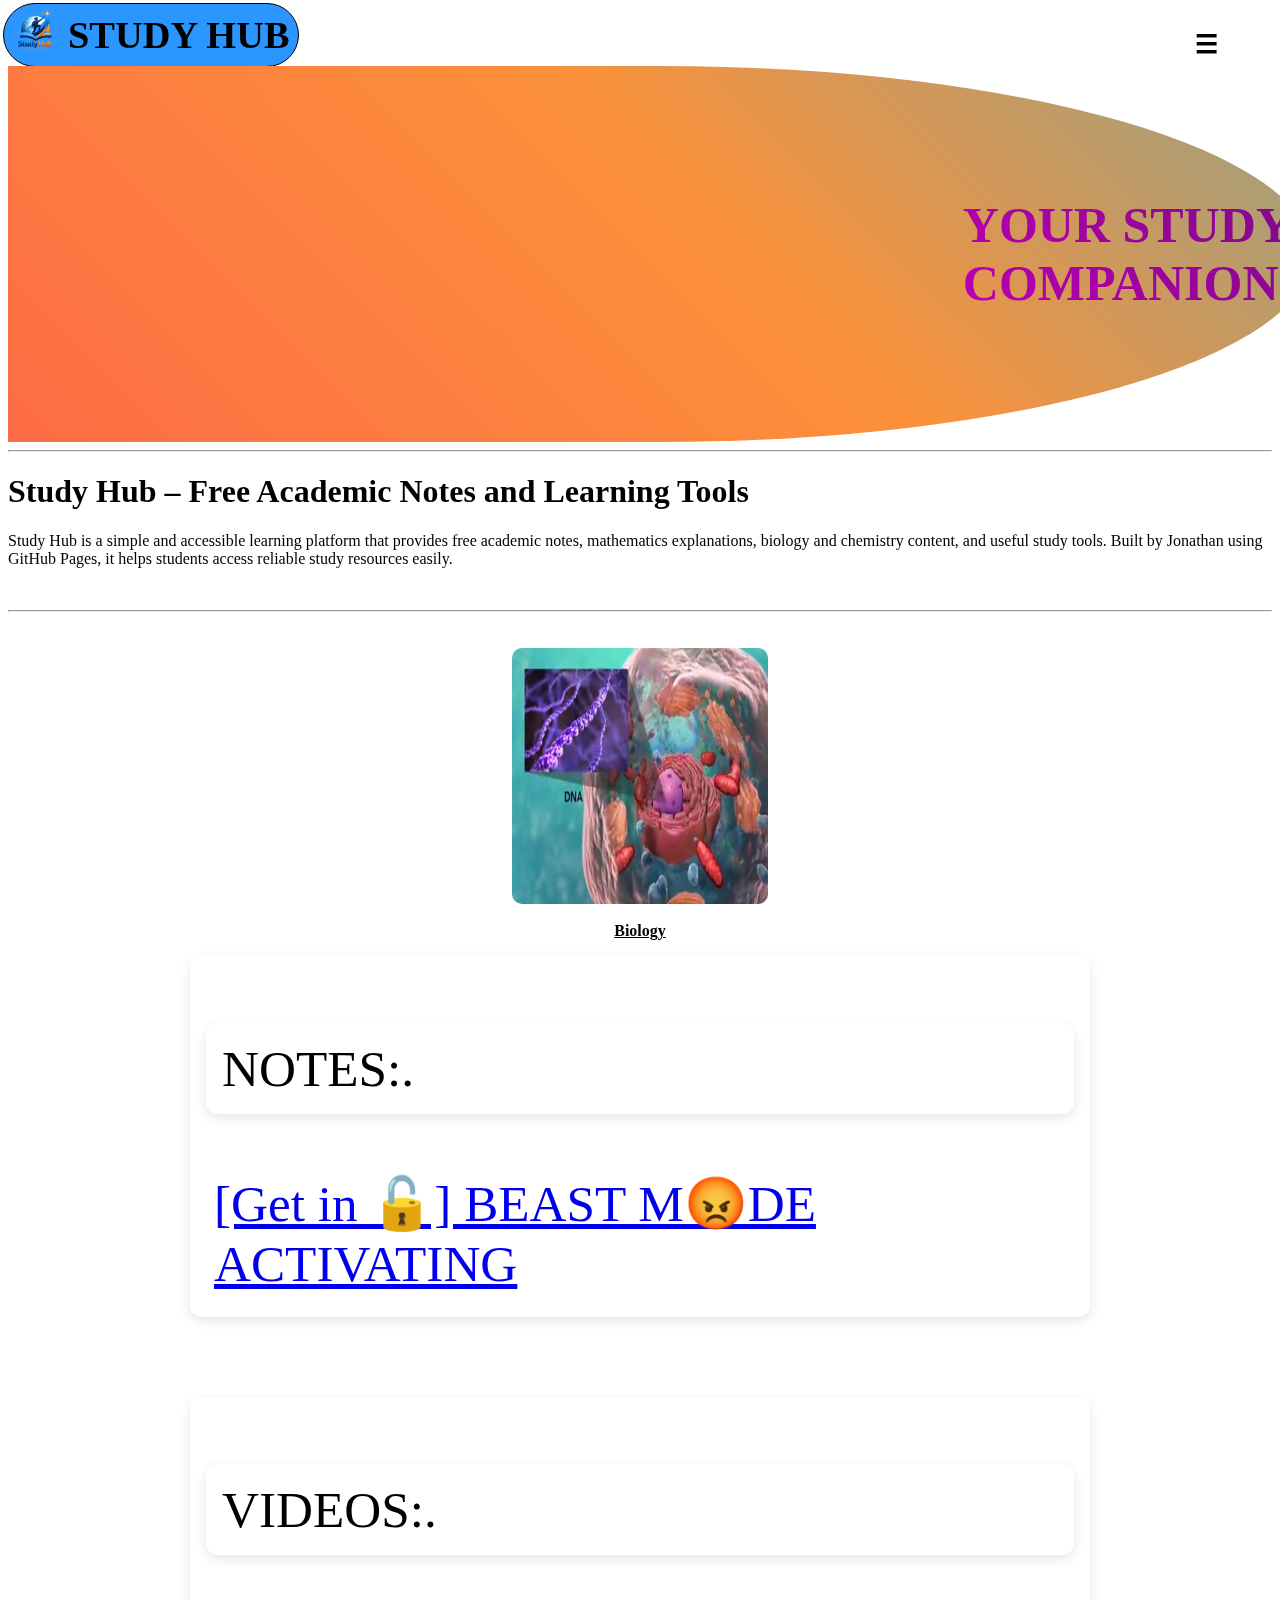
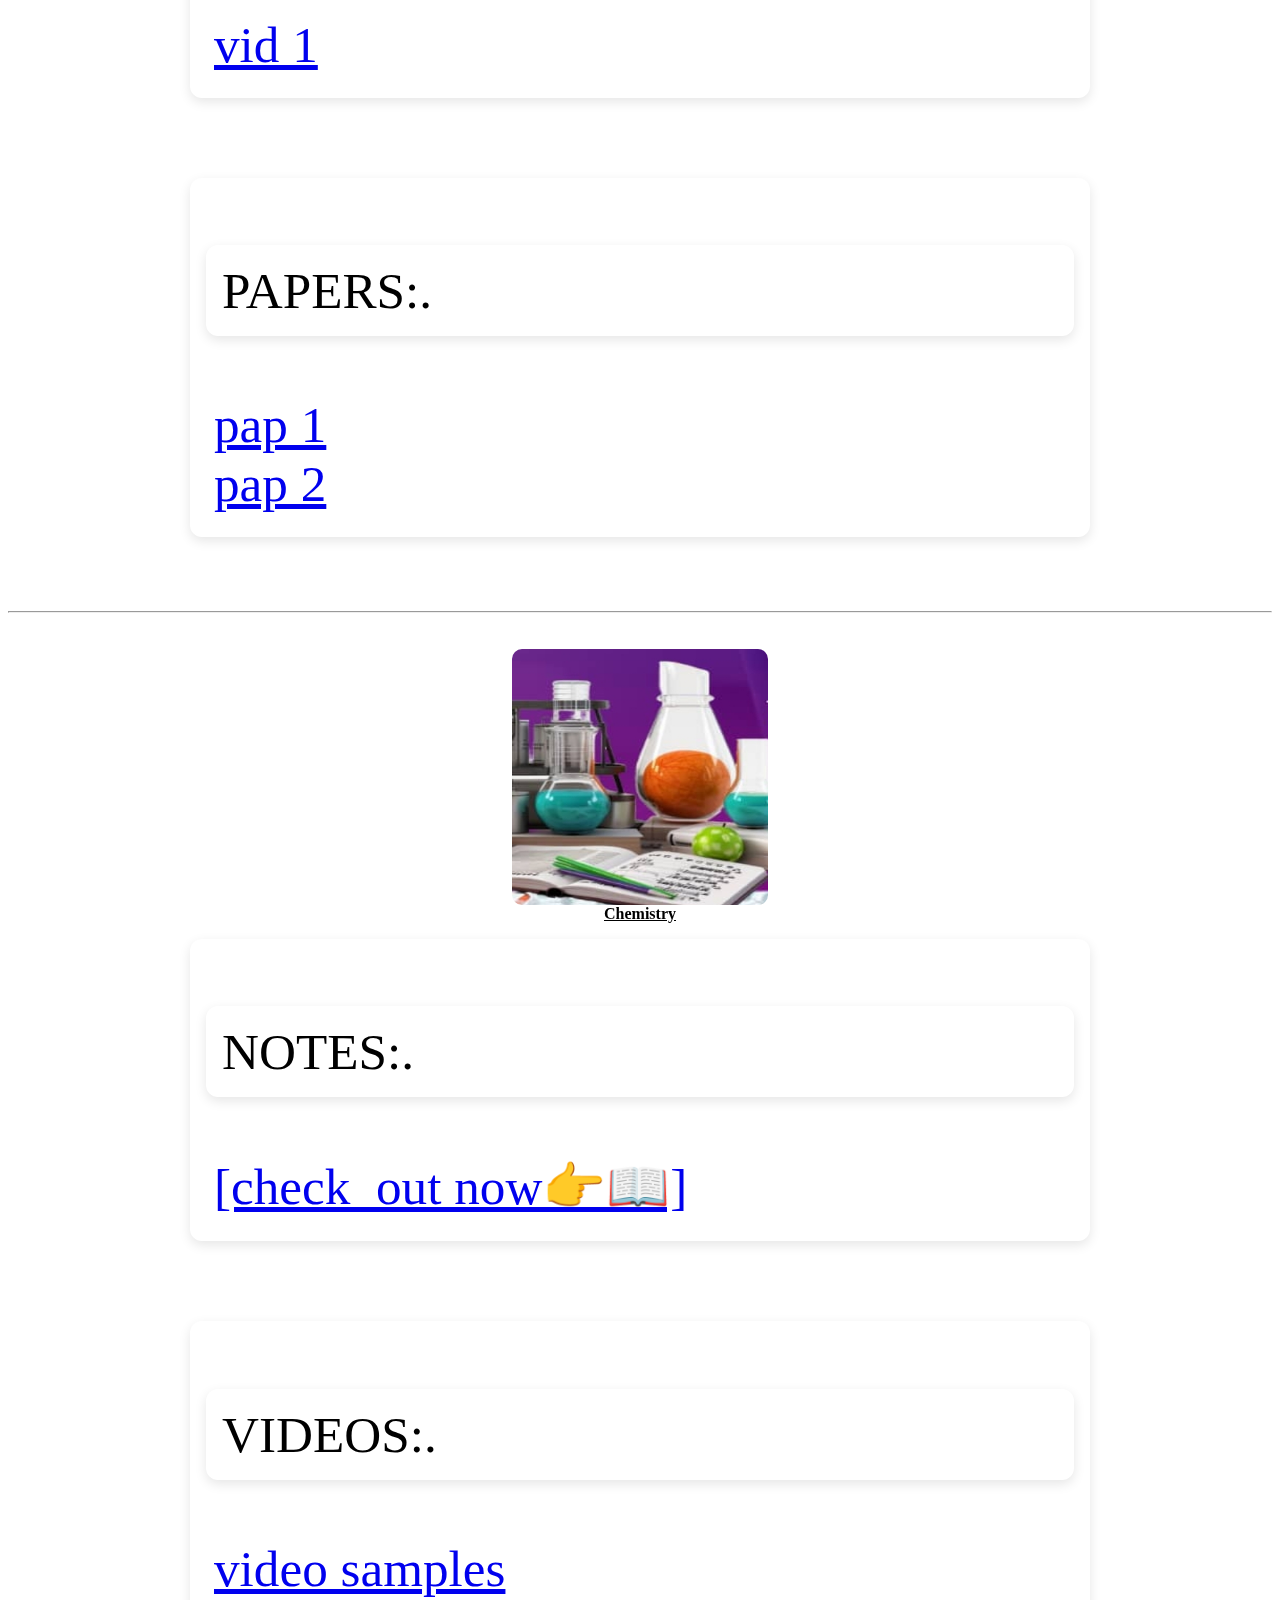
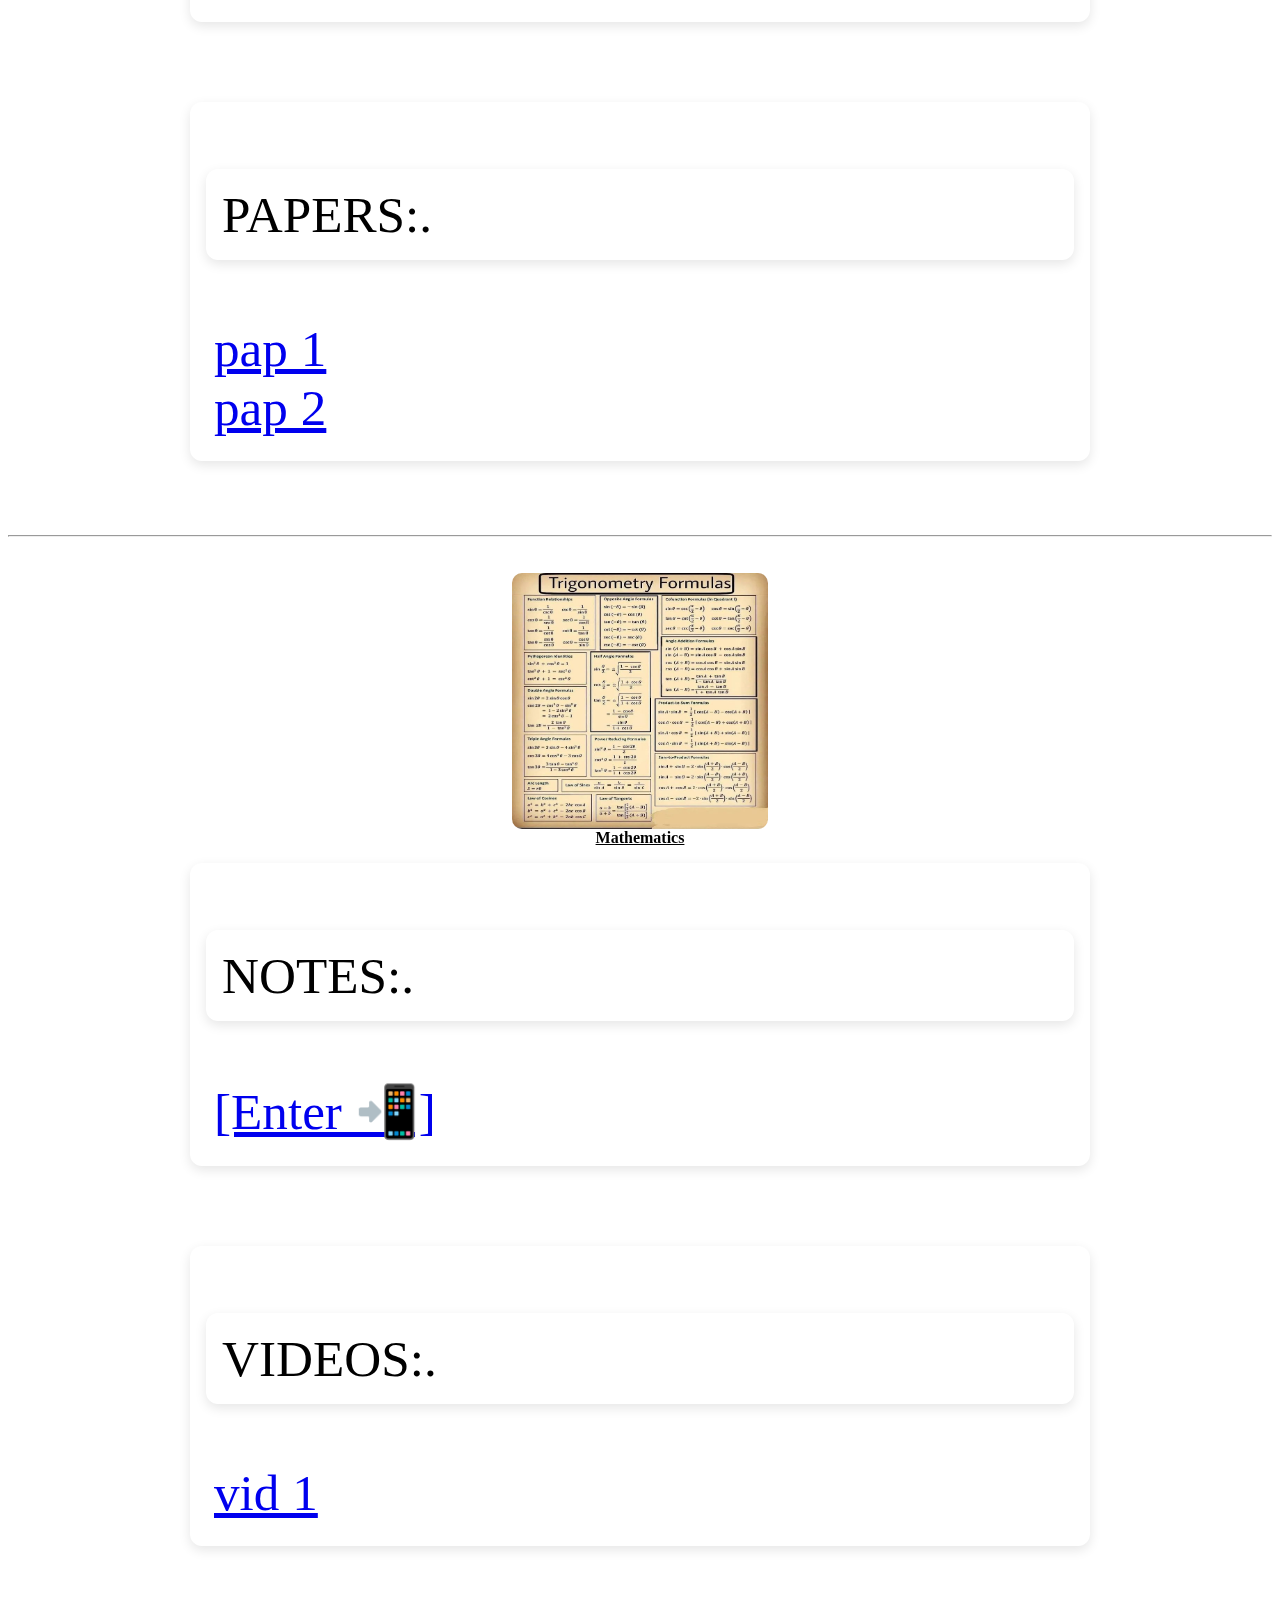
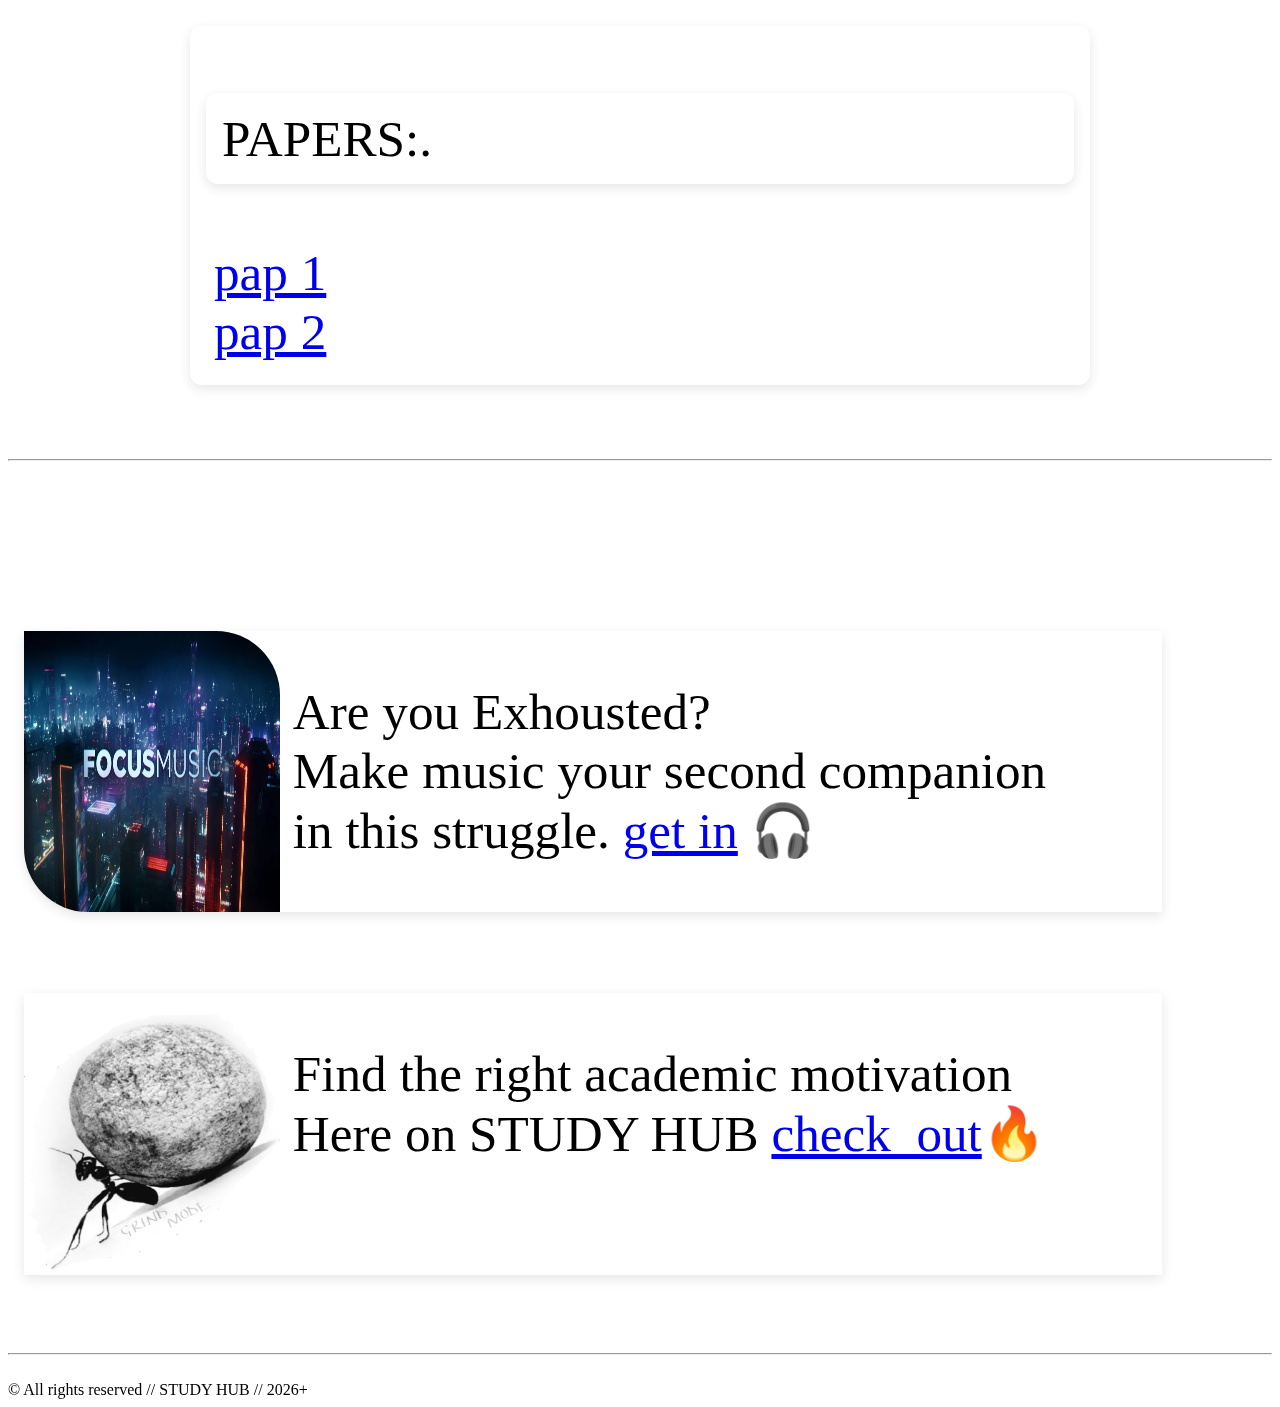
<file: index.html>
<!DOCTYPE html>
<html lang="en">
<head>
    <link rel="icon" href="images/logo.png">
    <link rel="stylesheet" href="styles/css.css">
    <script src="scripts/home.js"></script>
    <meta charset="UTF-8">
    <!--.......................
     increase google relevance
    ........................ -->
    <meta charset="UTF-8">
    <meta name="viewport" content="width=device-width, initial-scale=1.0">
    
    <!-- SEO Title -->
    <title>Study Hub – Free Study Notes & Tools | Jonathan GitHub Pages</title>
    
    <!-- Meta Description -->
    <meta name="description"
        content="Study Hub provides free study notes, academic resources, mathematics, biology, and chemistry tools. Hosted by Jonathan on GitHub Pages for easy access.">
    
    <!-- Canonical URL -->
    <link rel="canonical" href="https://trustjonathan.github.io/app/">
    
    <!-- Open Graph for social sharing -->
    <meta property="og:title" content="Study Hub – Free Study Notes & Tools">
    <meta property="og:description" content="Access free study notes and academic resources from Study Hub by Jonathan.">
    <meta property="og:url" content="https://trustjonathan.github.io/app/">
    <meta property="og:type" content="website">
    
    <!-- Schema Markup -->
    <script type="application/ld+json">
      {
        "@context": "https://schema.org",
        "@type": "EducationalOrganization",
        "name": "Study Hub",
        "url": "https://trustjonathan.github.io/app/",
        "description": "Study Hub provides free study notes, academic resources, and subject tools for learners.",
        "founder": "Jonathan"
      }
      </script>
    
    <!-- Your CSS file -->
    <link rel="stylesheet" href="yourtube.css">
</head>

<body>
    <div id="intro"></div>
  <div id="container">
      <div id="navbar">
          <div class="logo">
             <img src="images/logo.png"> 
             <h7>STUDY HUB</h7>
             <div class="dropdown-content">
                <p>
                    Welcome to your Study Hub!
                </p>
             </div>
          </div>
          <div class="home">
            <p>&#9776;</p>
          </div>
          <div class="display" style="display: none;">
            <!--<a href="##">HOME</a>
            <a href="##">ABOUT</a>-->
            <h1>FROM AUTHOR!</h1>
            <p>WELCOME TO YOUR STUDY HUB!<br>THIS IS YOUR ONE-STOP SOLUTION FOR ALL STUDY MATERIALS.<br>Your HUB is still under
            construction.<br>Am working day & night to see that life is made easy here<br>any technical help is welcome at <a href="trusteth7@gmail.com">gmail</a></p>
          </div>
      </div><br>
      <div class="box1">
          <h3>YOUR STUDY <br>COMPANION</h3>
          <!--<div class="hex">
            <img src="images/study_pic.png" alt="logo">
          </div> -->    
      </div>
      <hr>
      <!--............................
       essential for google relevance
      .............................-->
    <div class="seo-content">
        <h1>Study Hub – Free Academic Notes and Learning Tools</h1>
        <p>
            Study Hub is a simple and accessible learning platform that provides free academic notes,
            mathematics explanations, biology and chemistry content, and useful study tools.
            Built by Jonathan using GitHub Pages, it helps students access reliable study resources easily.
        </p>
    </div>
      
      <br><hr><br>
      <!--.box2 contains all subjects-->
      <div class="box2">
          <img class="subject_pics" src="images/bio.jpg" alt="bio"><br>
          
          <p class="subject"><u>Biology</u></p>
          <div class="bio_cont">
            <div class="notes">
                <p class="notes">NOTES:.</p>
                <div class="bioNotes">
                    <a href="notes.html">[Get in 🔓] BEAST M😡DE ACTIVATING</a><br>
                    <!--<a href="##">bio 2</a>-->
                </div>
            </div>
            
            <div class="videos">
                    <p class="videos">VIDEOS:.</p>
                    <div class="bioVideos">
                        <a href="yourtube_.html">vid 1</a><br>
                        <!--<a href="##">vid 2</a>-->
                    </div>
            </div>

            
            <div class="papers">
                    <p class="papers">PAPERS:.</p>
                    <div class="bioPapers">
                        <a href="##">pap 1</a><br>
                        <a href="##">pap 2</a>
                    </div>
            </div>
          </div>
      </div>
      
      <br><hr><br>
      
      <div class="box2">
          <img class="subject_pics" src="images/chem.jpg" alt="chem">
          
          <p class="subject"><u>Chemistry</u></p>

          <div class="bio_cont">
            <div class="notes">
                <p class="notes">NOTES:.</p>
                <div class="bioNotes">
                    <a href="notes.html">[check_out now👉📖]</a><br>
                </div>
            </div>
            
            <div class="videos">
                    <p class="videos">VIDEOS:.</p>
                    <div class="bioVideos">
                        <a href="yourtube_.html">video samples</a><br>
                        <!--<a href="##">vid 2</a>-->
                    </div>
            </div>

            
            <div class="papers">
                    <p class="papers">PAPERS:.</p>
                    <div class="bioPapers">
                        <a href="##">pap 1</a><br>
                        <a href="##">pap 2</a>
                    </div>
            </div>
          </div>
      </div>
      
      <br><hr><br>
      
      <div class="box2">
          <img class="subject_pics" src="images/math.jpg" alt="bio">
          
          <p class="subject"><u>Mathematics</u></p>
          <div class="bio_cont">
            <div class="notes">
                <p class="notes">NOTES:.</p>
                <div class="bioNotes">
                    <a href="index.html">[Enter 📲]</a><br>
                </div>
            </div>
            
            <div class="videos">
                    <p class="videos">VIDEOS:.</p>
                    <div class="bioVideos">
                        <a href="yourtube_.html">vid 1</a><br>
                        <!--<a href="##">vid 2</a>-->
                    </div>
            </div>

            
            <div class="papers">
                    <p class="papers">PAPERS:.</p>
                    <div class="bioPapers">
                        <a href="##">pap 1</a><br>
                        <a href="##">pap 2</a>
                    </div>
            </div>
          </div>
      </div>
      
      <br><hr><br>
      
  <div id="inline">
    <div id="music">
          <img src="images/music.png" alt="music">
          <div>
            <p>
                Are you Exhousted?<br>
                Make music your second companion <br>in this struggle. 
                <a href="yourtube_.html">get in</a> 🎧
            </p>
          </div>
      </div>
      
      <div id="grind">
          <img src="images/grit.jpg" alt="grind">
          <p>
            Find the right academic motivation<br>
            Here on STUDY HUB
            <a href="https://youtube.com/playlist?list=PLr5CENbugJAioiB9v2DdPjrfcd9ikJ6OS&si=nvX-YbqiwaBTrr0h">check_out</a>🔥
          </p>
      </div>
  </div>
      
      <br><br>
  </div>
  
  <br><hr><br>
  
  <footer>
      &copy; All rights reserved // STUDY HUB // 2026+
  </footer>

</body>
</html>
</file>
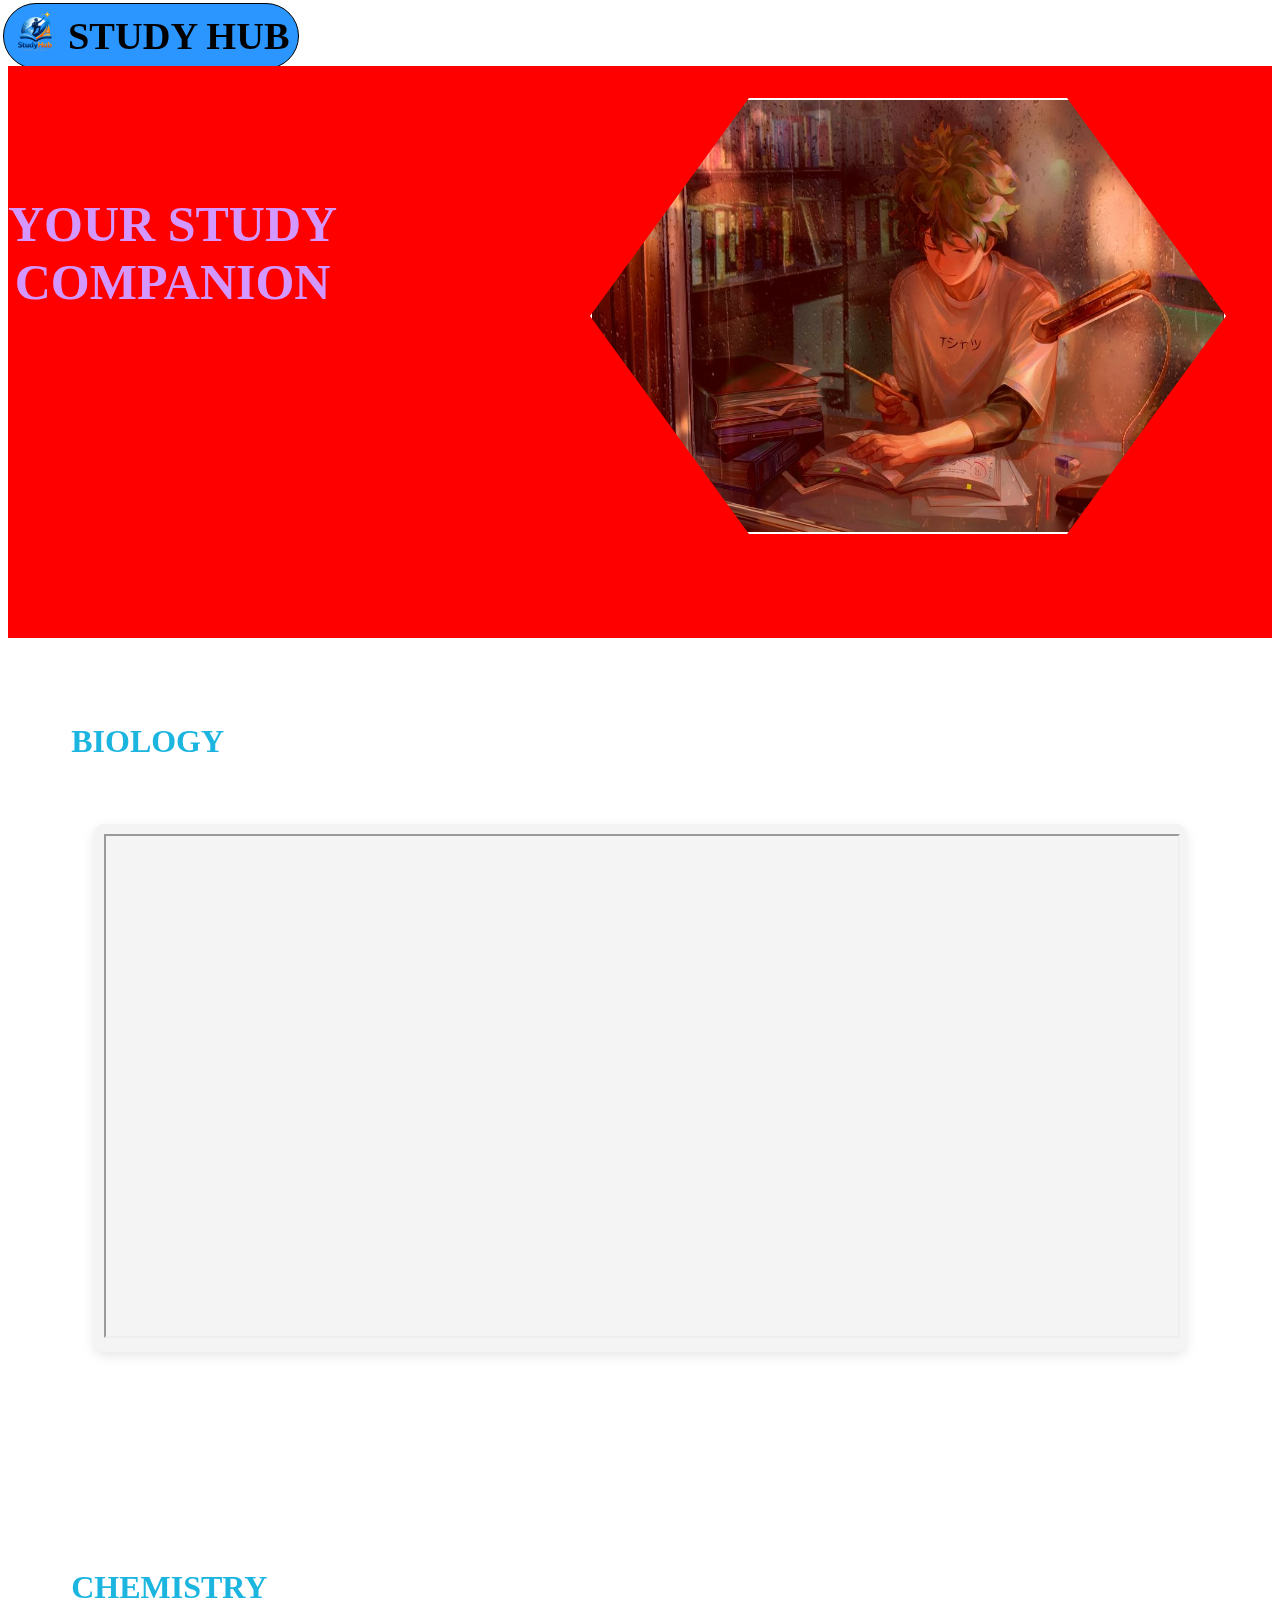
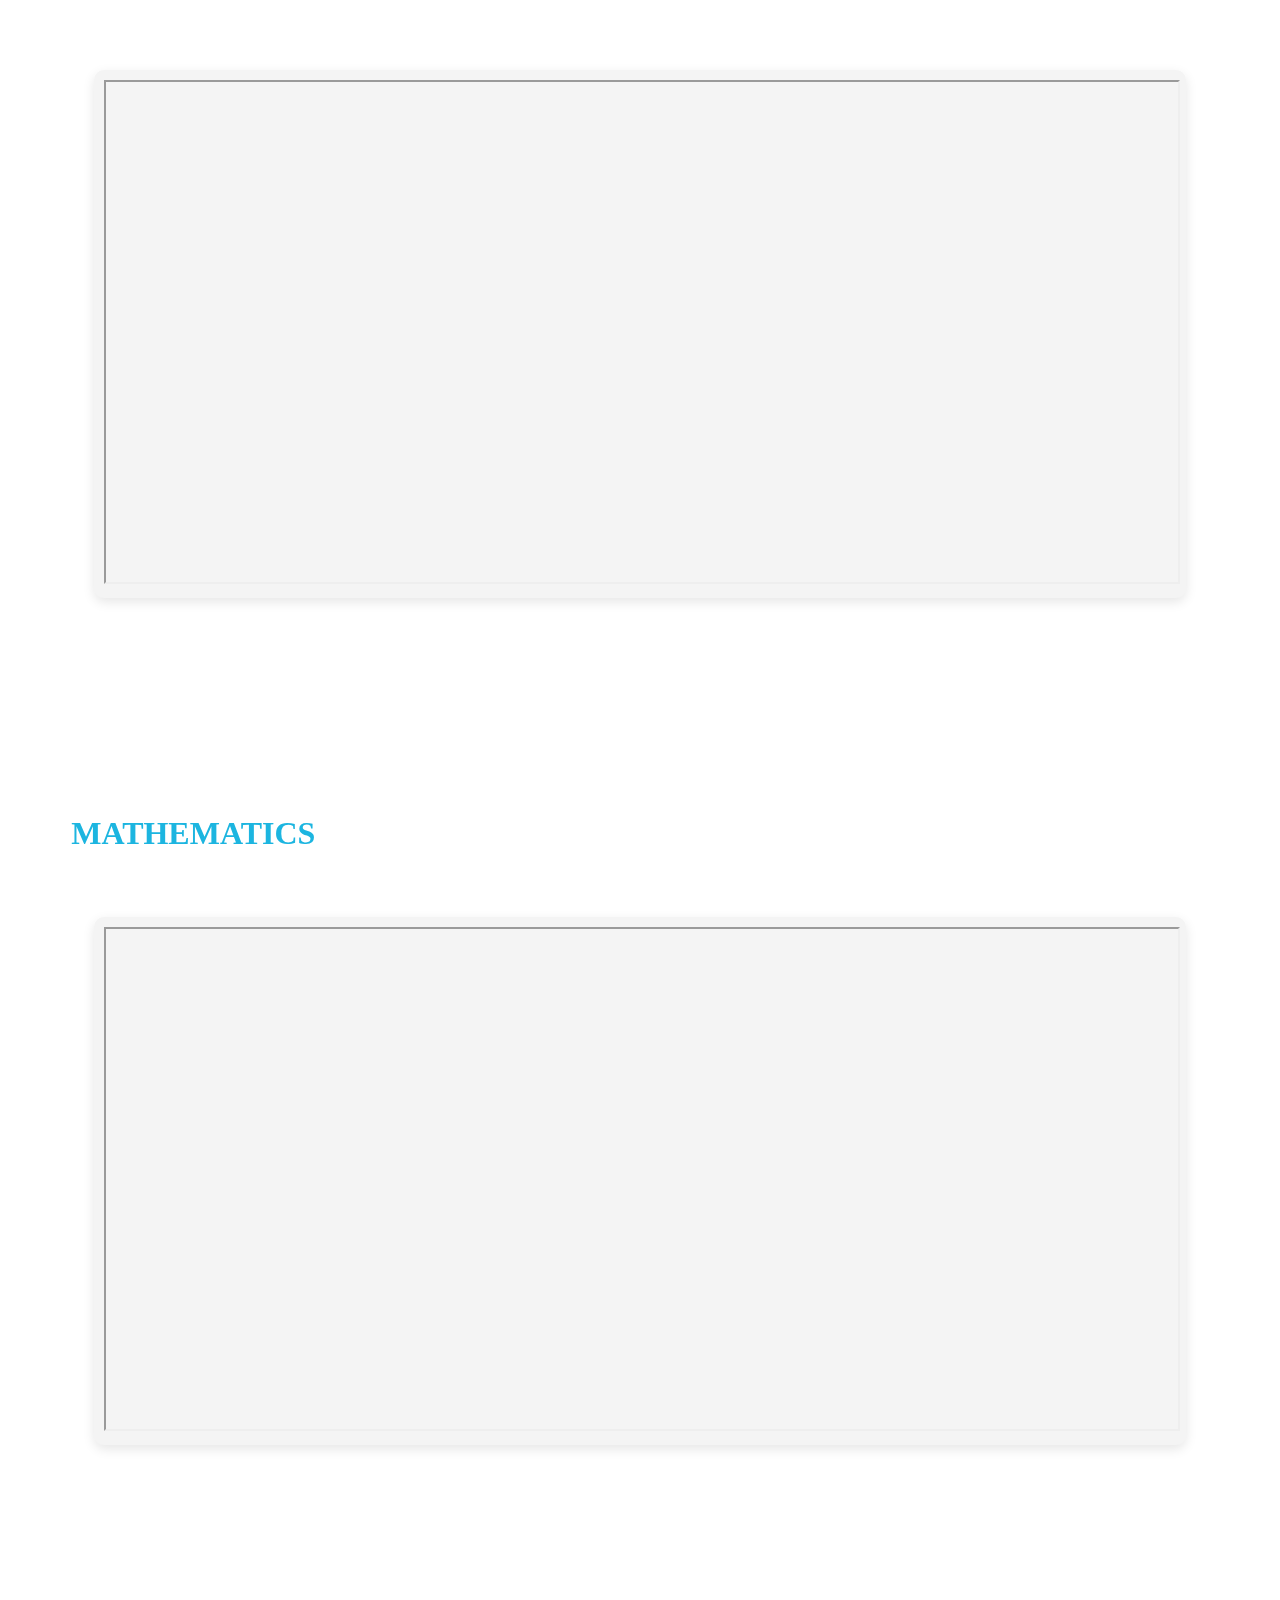
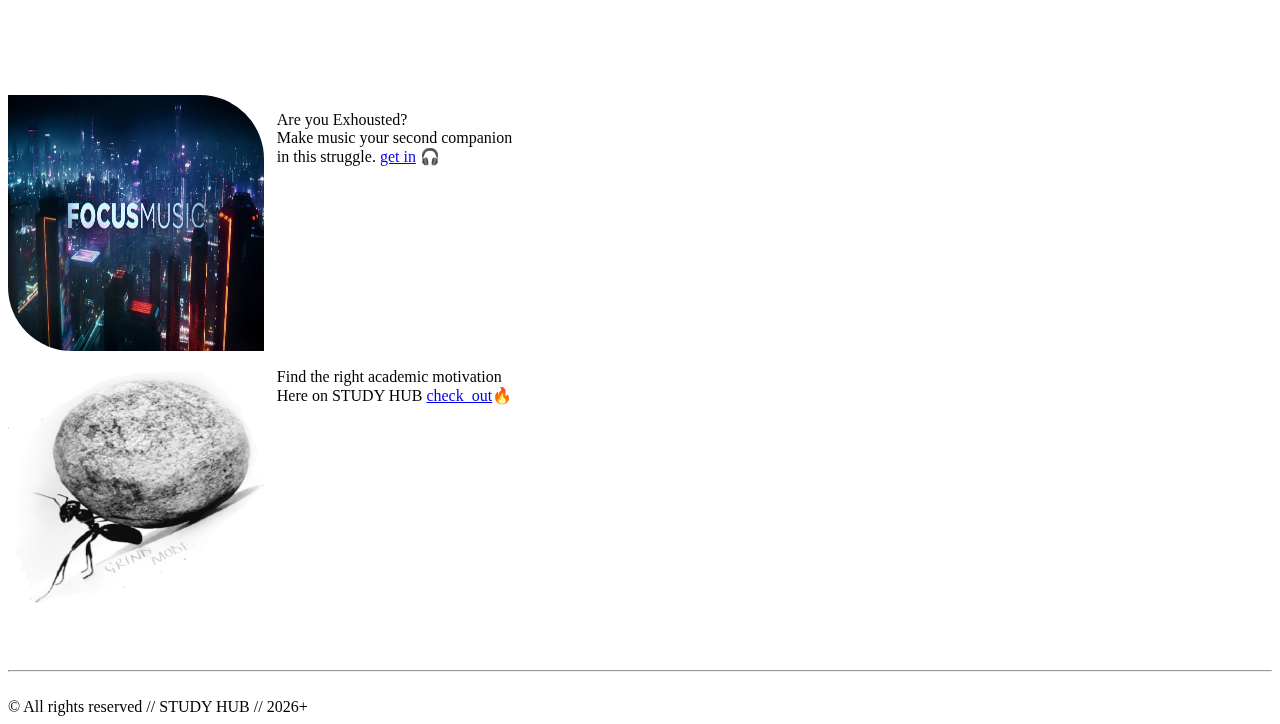
<file: yourtube_.html>
<!DOCTYPE html>
<html lang="en">
<head>
  <link rel="stylesheet" href="yourtube.css">
    <link rel="icon" href="logo.png">
    <link rel="stylesheet" href="css.css">
    <meta charset="UTF-8">
    <title>STUDY HUB</title>
</head>
<body>
    <div id="intro"></div>
  <div id="container">
      <div id="navbar">
          <div class="logo">
             <img src="logo.png"> 
             <h7>STUDY HUB</h7>
             <div class="dropdown-content">
                <p>
                    Welcome to your Study Hub!
                </p>
             </div>
          </div>
      </div><br>
      <div class="box1">
          <h3>YOUR STUDY <br>COMPANION</h3>
          <div class="hex">
            <img src="study_pic.png" alt="logo">
          </div> 
      </div>  

      <div class="main-box">
        <div class="biology">
          <div class="h1"><h1>BIOLOGY</h1></div>
          <div class="iframe"><iframe src="https://www.youtube.com/embed/videoseries?list=PLszahHibLDAL9Yb07tAFeoGIVFmd4NxC5" allowfullscreen height="500px" width="100%"></iframe></div>
          <!--<div class="iframe">#</div>
          <div class="iframe">#</div>-->
        </div>
        <div class="chemistry">
          <div class="h1"><h1>CHEMISTRY</h1></div>
          <div class="iframe">
            <iframe src="https://www.youtube.com/embed/videoseries?list=PLszahHibLDAL9Yb07tAFeoGIVFmd4NxC5" allowfullscreen
              height="500px" width="100%"></iframe>
          </div>

        </div>
        <div class="mathematics">
          <div class="h1"><h1>MATHEMATICS</h1></div>
          <div class="iframe">
            <iframe src="https://www.youtube.com/embed/videoseries?list=PLszahHibLDAL9Yb07tAFeoGIVFmd4NxC5" allowfullscreen
              height="500px" width="100%"></iframe>
          </div>
        </div>
      </div>
  </div>

  <div id="inline">
    <div id="music">
          <img src="music.png" alt="music">
          <div>
            <p>
                Are you Exhousted?<br>
                Make music your second companion <br>in this struggle. 
                <a href="https://youtube.com/playlist?list=PLszahHibLDAK-Wn4MnBwd4VehZhoMvcWX&si=1lC9WHUqfkoEfo2z">get in</a> 🎧
            </p>
          </div>
      </div>
      
      <div id="grind">
          <img src="grit.jpg" alt="grind">
          <p>
            Find the right academic motivation<br>
            Here on STUDY HUB
            <a href="https://youtube.com/playlist?list=PLr5CENbugJAioiB9v2DdPjrfcd9ikJ6OS&si=nvX-YbqiwaBTrr0h">check_out</a>🔥
          </p>
      </div>
  </div>
      
      <br><br>
  </div>
  
  <br><hr><br>
  
  <footer>
      &copy; All rights reserved // STUDY HUB // 2026+
  </footer>
</body>
</html>
</file>
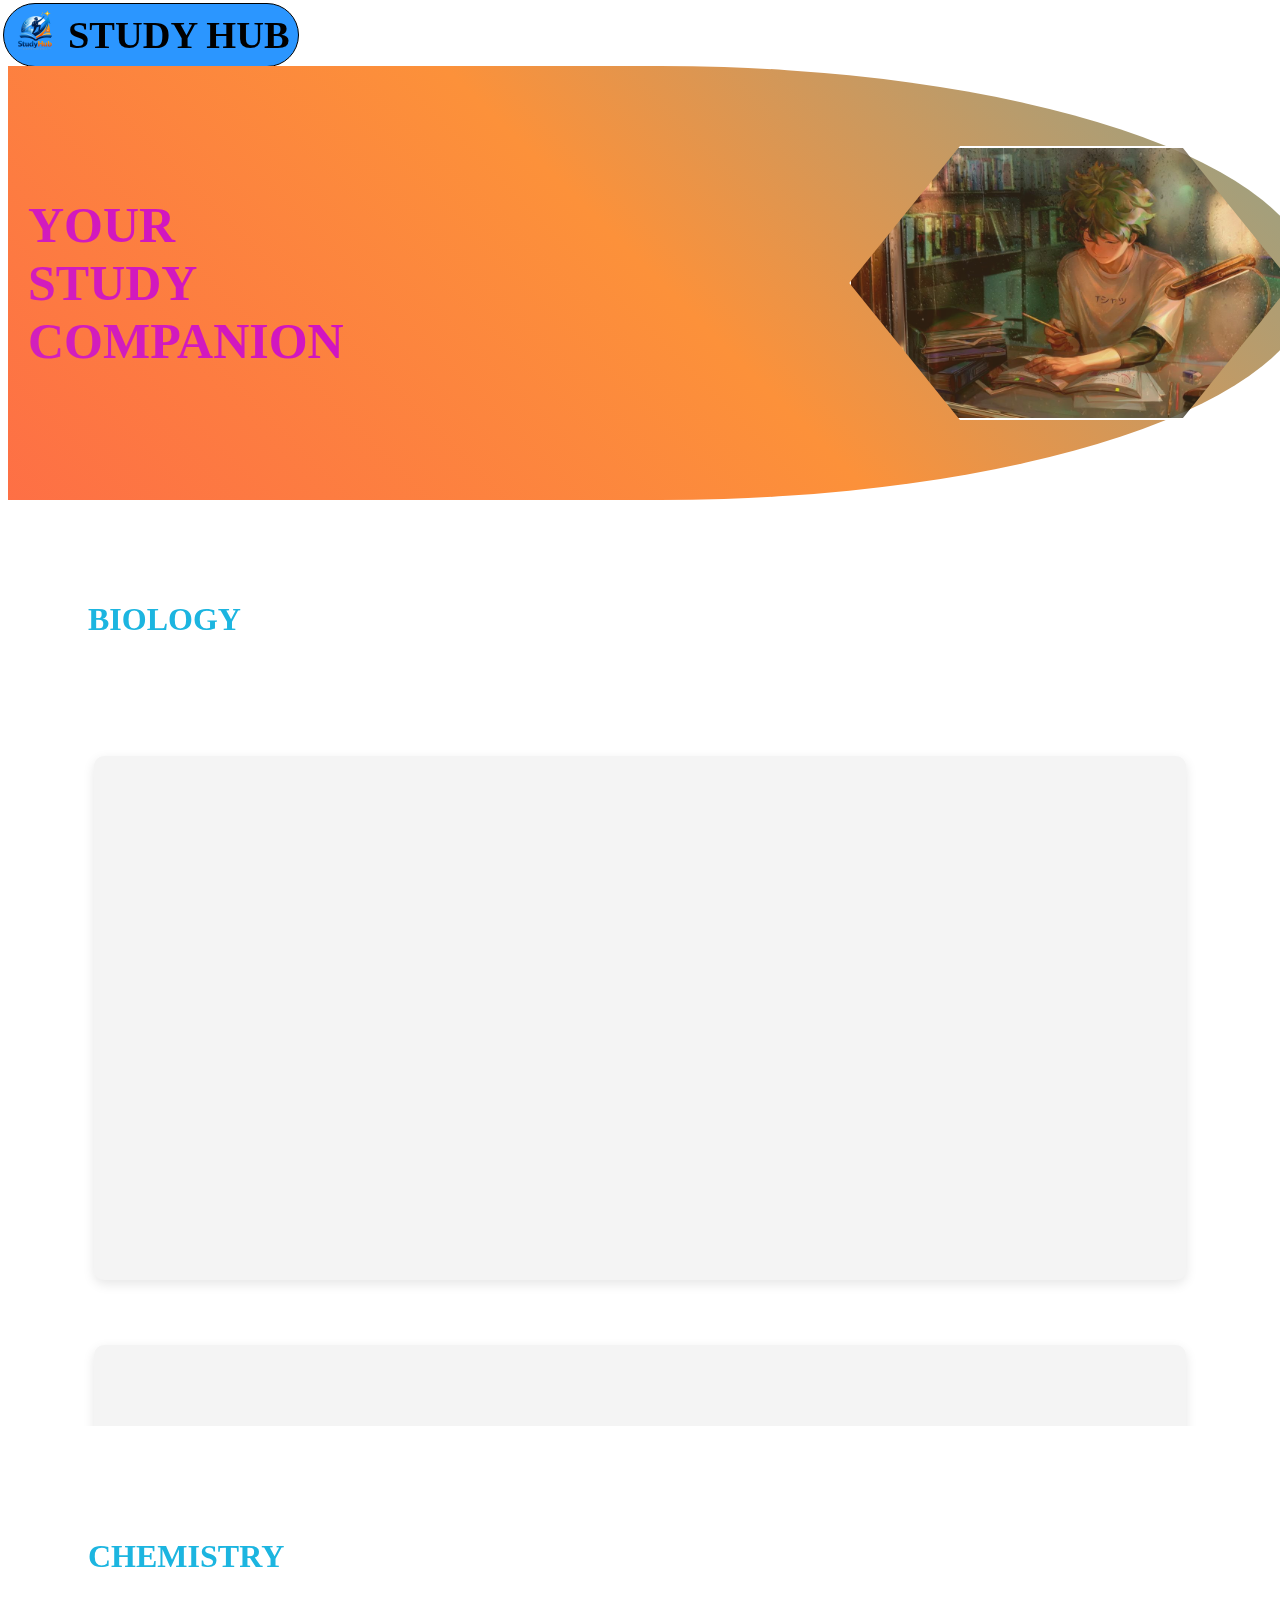
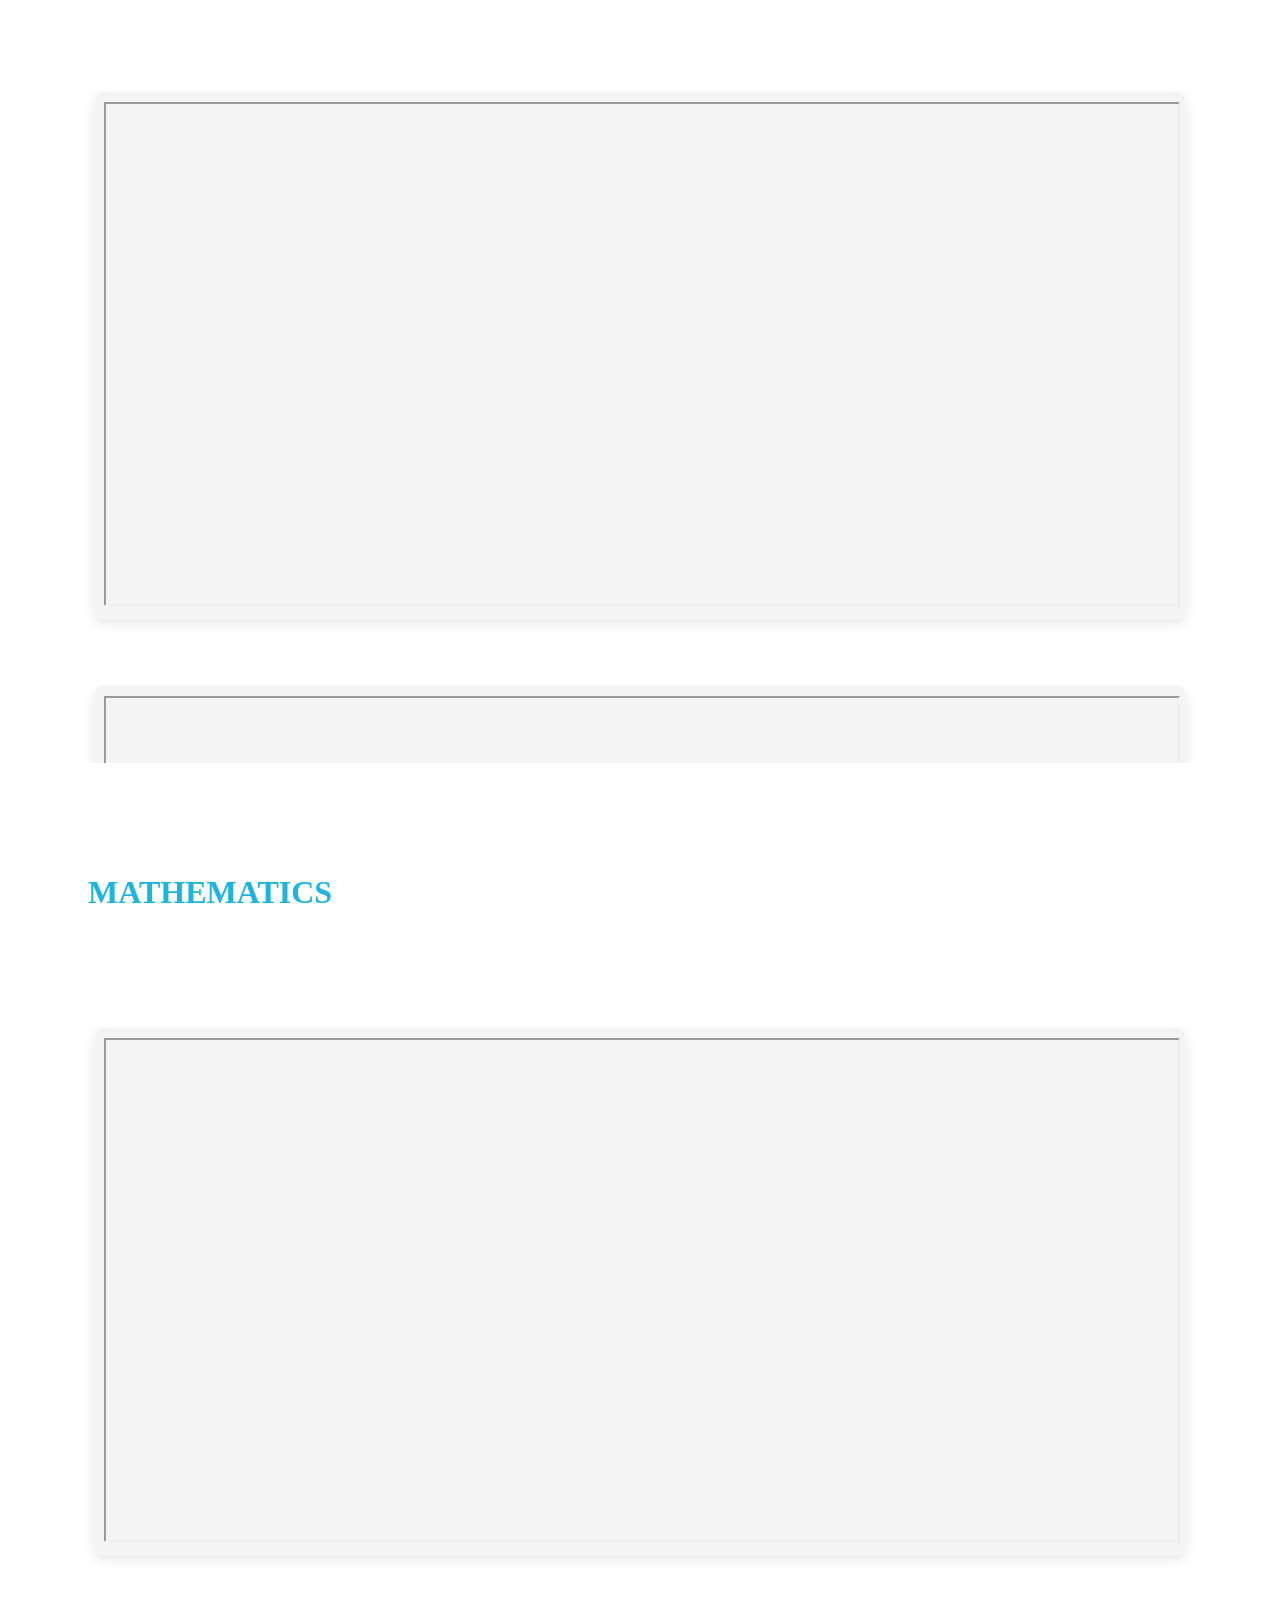
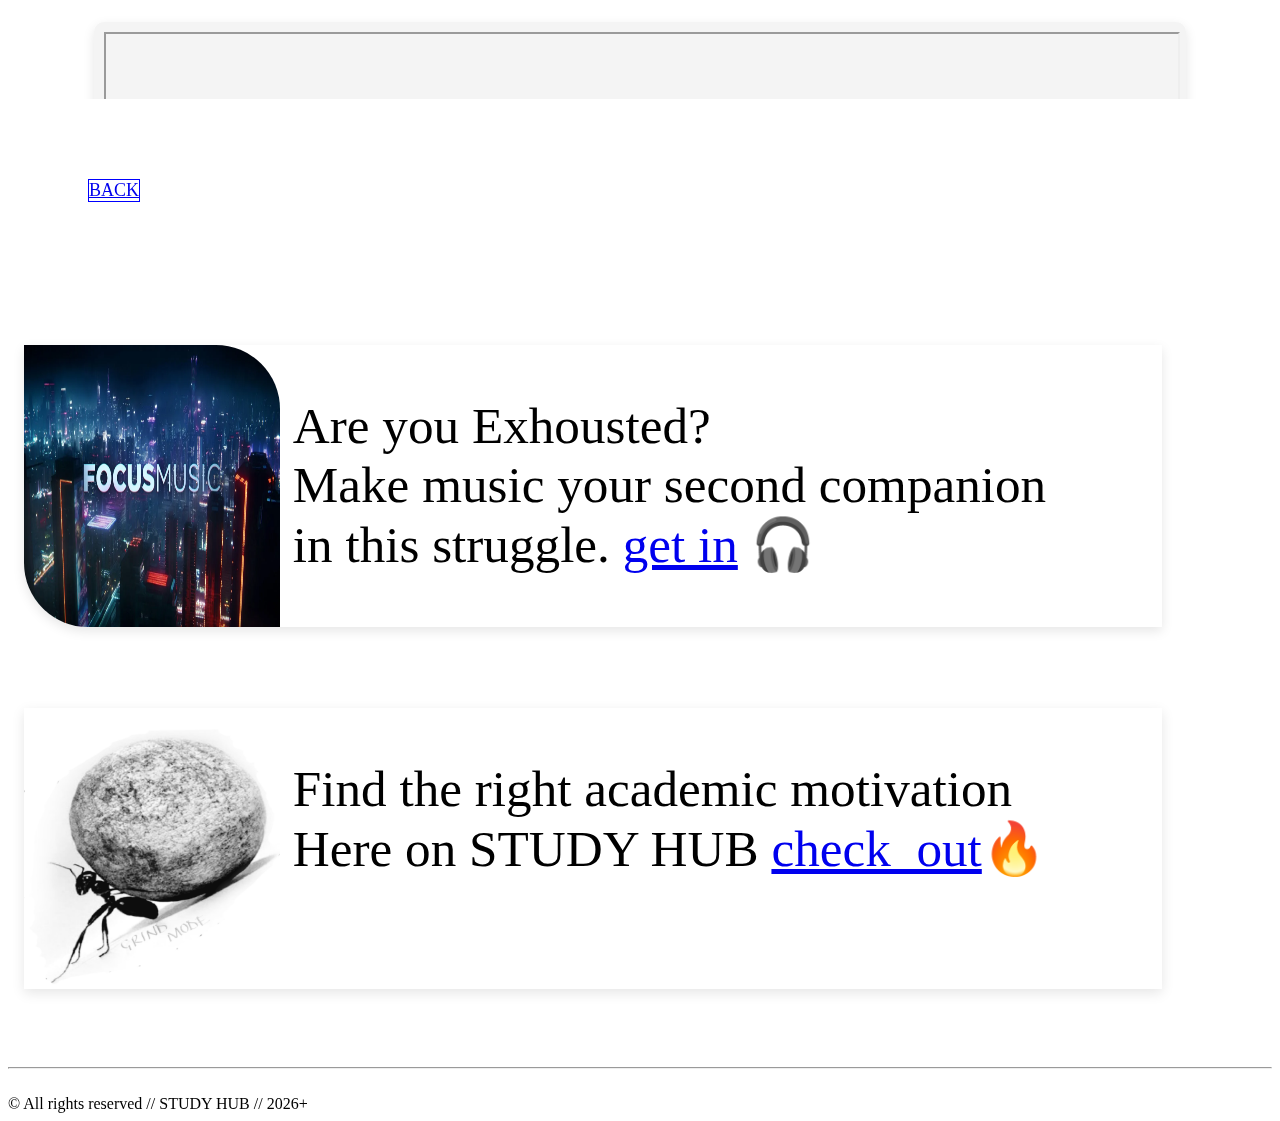
<file: html/yourtube_.html>
<!DOCTYPE html>
<html lang="en">
<head>
  <link rel="stylesheet" href="../styles/yourtube.css">
    <link rel="icon" href="../images/logo.png">
    <link rel="stylesheet" href="../styles/css.css">
    <meta charset="UTF-8">
    <title>STUDY HUB</title>
</head>
<body>
    <div id="intro"></div>
  <div id="container">
      <div id="navbar">
          <div class="logo">
             <img src="../images/logo.png"> 
             <h7>STUDY HUB</h7>
             <div class="dropdown-content">
                <p>
                    Welcome to your Study Hub!
                </p>
             </div>
          </div>
      </div><br>
      <div class="box1">
          <h3>YOUR STUDY <br>COMPANION</h3>
          <div class="hex">
            <img src="../images/study_pic.png" alt="logo">
          </div> 
      </div>  

      <div class="main-box">
        <div class="h1">
          <h1>BIOLOGY</h1>
        </div>
        <div class="biology">
          <div class="iframe"><iframe width="100%" height="500px" src="https://www.youtube.com/embed/X0kYzPW5aNI?si=iF9noelCnmUBPG31"
            title="YouTube video player" frameborder="0"
            allow="accelerometer; autoplay; clipboard-write; encrypted-media; gyroscope; picture-in-picture; web-share"
            referrerpolicy="strict-origin-when-cross-origin" allowfullscreen></iframe></div>

          <div class="iframe"><iframe width="100%" height="500px" src="https://www.youtube.com/embed/SsOcSA1kdCQ?si=fAtzLvNIrByYlqHl"
            title="YouTube video player" frameborder="0"
            allow="accelerometer; autoplay; clipboard-write; encrypted-media; gyroscope; picture-in-picture; web-share"
            referrerpolicy="strict-origin-when-cross-origin" allowfullscreen></iframe></div>
          <div class="iframe"><iframe src="https://www.youtube.com/embed/videoseries?list=PLszahHibLDAL9Yb07tAFeoGIVFmd4NxC5"
              allowfullscreen height="500px" width="100%"></iframe></div>
        </div>

        
        <div class="h1">
          <h1>CHEMISTRY</h1>
        </div>
        <div class="chemistry">
          
          <div class="iframe">
            <iframe src="https://www.youtube.com/embed/videoseries?list=PLszahHibLDAL9Yb07tAFeoGIVFmd4NxC5" allowfullscreen
              height="500px" width="100%"></iframe>
          </div>
          <div class="iframe"><iframe src="https://www.youtube.com/embed/videoseries?list=PLszahHibLDAL9Yb07tAFeoGIVFmd4NxC5"
              allowfullscreen height="500px" width="100%"></iframe></div>
          <div class="iframe"><iframe src="https://www.youtube.com/embed/videoseries?list=PLszahHibLDAL9Yb07tAFeoGIVFmd4NxC5"
                  allowfullscreen height="500px" width="100%"></iframe></div>

        </div>

        
        <div class="h1">
          <h1>MATHEMATICS</h1>
        </div>
        <div class="mathematics">
          <div class="iframe">
            <iframe src="https://www.youtube.com/embed/videoseries?list=PLszahHibLDAL9Yb07tAFeoGIVFmd4NxC5" allowfullscreen
              height="500px" width="100%"></iframe>
          </div>
          <div class="iframe"><iframe src="https://www.youtube.com/embed/videoseries?list=PLszahHibLDAL9Yb07tAFeoGIVFmd4NxC5"
              allowfullscreen height="500px" width="100%"></iframe></div>
          <div class="iframe"><iframe src="https://www.youtube.com/embed/videoseries?list=PLszahHibLDAL9Yb07tAFeoGIVFmd4NxC5"
              allowfullscreen height="500px" width="100%"></iframe></div>
        </div>
      </div>
  </div>

  <div class="back-link">
    <a href="index.html">BACK</a>
  </div>

  <div id="inline">
    <div id="music">
          <img src="../images/music.png" alt="music">
          <div>
            <p>
                Are you Exhousted?<br>
                Make music your second companion <br>in this struggle. 
                <a href="https://youtube.com/playlist?list=PLszahHibLDAK-Wn4MnBwd4VehZhoMvcWX&si=1lC9WHUqfkoEfo2z">get in</a> 🎧
            </p>
          </div>
      </div>
      
      <div id="grind">
          <img src="../images/grit.jpg" alt="grind">
          <p>
            Find the right academic motivation<br>
            Here on STUDY HUB
            <a href="https://youtube.com/playlist?list=PLr5CENbugJAioiB9v2DdPjrfcd9ikJ6OS&si=nvX-YbqiwaBTrr0h">check_out</a>🔥
          </p>
      </div>
  </div>
      
      <br><br>
  </div>
  
  <br><hr><br>
  
  <footer>
      &copy; All rights reserved // STUDY HUB // 2026+
  </footer>
</body>
</html>
</file>
<file: styles/css.css>
#container {
    width: 100%;
    height: auto;
}

#navbar {
    display: flex;
    width: 100%;
    position: fixed;
    top: 0;
    left: 0;
    height: 5vw;
    mix-blend-mode: difference;
    padding: 3px 1px 0px 3px;
}

.home {
    margin-left: 70%;
}
.home p {
    font-size: 1.6rem;
    font-weight: bolder;
}
/*..........................
displays a drop down menu
..........................*/
.display { color: #e6e6e6;}
.dropdown-panel .display-clone {
    line-height: 1.2;
}

.logo {
    border: 1px solid black;
    background-color: #2b96ff;
    border-radius: 10vw;
    display: flex;
    width: 23vw;
    align-items: center;
    cursor: wait;
}
.logo img{
    height: 5vw;
    width: 5vw;
}

.dropdown-content {
    display: none;
    position: absolute;
    left: 40vw;
    z-index: 10;
    color: #2b96ff;
}
.logo:hover .dropdown-content {
    display: block;
}
#navbar h7{
    color: black;
    font-size: 3vw;
    font-weight: 700;
    margin-top: 0vm;
}

.box1 {
    position: relative;
    width: 80%;
    height: auto;
    padding: 80px 20px;
    animation: bgMove 8s infinite alternate;
    background: linear-gradient(45deg, #ff4e50, #fc913a, #1cb5e0, #000046);
    background-size: 300% 300%;
    margin-top: 40px;
    display: flex;
    justify-content: right;
    gap: 20%;
    border-bottom-right-radius: 50%;
    border-top-right-radius: 50%;

    
    }

@keyframes bgMove {
  0% { background-position: 0% 50%;}
  100% { background-position: 100% 50%;}
}

.hex {
    width: 45vw;                /* responsive width */
    height: 45vw;               /* keeps hexagon proportional */
    max-height: 60vh;
    max-width: 60vh;

    overflow: hidden;
    clip-path: polygon(
        25% 0%, 75% 0%,         /* top left + top right */
        100% 50%,               /* right mid (sharp point) */
        75% 100%, 25% 100%,     /* bottom right + bottom left */
        0% 50%                  /* left mid (sharp point) */
    );
}

.hex img {
    width: 100%;
    height: 100%;
    object-fit: cover;          /* ensures perfect fit inside hex */
    object-position: center;    /* centers the subject */
    opacity: 0.95;
    
}
.box1 h3 {
        position: relative;
        top: 25%;
        color: #2b96ff;
        z-index: 99;
        font-size: clamp(40px, 4vw, 50px);
        mix-blend-mode: difference;
        }


.box2{
    width: 100%;
    height: auto;
    margin-top: 2rem;
    padding-bottom: 2rem;
    margin-top: 10px;
}

.box2 .subject_pics,
.box2 .subject {
    display: block;
    margin: 0 auto;
    text-align: center;
}
.subject_pics {
    width: 20vw;
    height: 20vw;
    border-radius: 10px;
}
.subject {
    margin-top: 2px;
    font-weight: 700;
}

/* MOBILE-FIRST BASE */
.bio_cont {
    display: flex;
    flex-direction: column;  /* stack vertically on small screens */
    gap: 5rem;
    width: 100%;
    padding: 1rem;
    align-items: center;
    box-sizing: border-box;
}

.bio_cont .notes,
.bio_cont .videos,
.bio_cont .papers {
    width: 100%;
    max-width: 900px;   /* prevents stretching on larger phones */
    padding: 1rem;
    background-color: white;
    border-radius: 12px;
    box-shadow: 0 4px 12px rgba(0,0,0,0.1);
    font-size: 4vw;   /* larger font for readability on phones */
    box-sizing: border-box;
}

.bioNotes,
.bioVideos,
.bioPapers {
    width: 100%;
    max-height: 50vh;
    overflow-y: auto;
    padding: 0.5rem;
}

/* Hide scrollbar in Chrome, Safari */
.bioNotes::-webkit-scrollbar,
.bioVideos::-webkit-scrollbar,
.bioPapers::-webkit-scrollbar {
    display: none;
}


#music, #grind {
    margin-top: 1px;
    height: auto;
    display: flex;
    gap: 1vw;
    box-shadow: 0 4px 12px rgba(0,0,0,0.1);
    width: 90%;
}
#music {
    border-bottom-left-radius: 5vw;
}

#music img{
    height: 22vw;
    width: 20vw;
    border-top-right-radius: 5vw;
    border-bottom-left-radius: 5vw;
}

#grind img{
    height: 22vw;
    width: 20vw;
    opacity: 1;
}

#inline {
    display: flex;
    flex-direction: column;  /* stack vertically on small screens */
    gap: 5rem;
    width: 100%;
    padding: 1rem;
}
#inline p {
    font-size: 4vw;
}

/* Responsive typography and layout breakpoints
   - Keeps images rules unchanged (no direct image selector changes)
   - Ensures readable fonts on small screens using clamp()
*/
:root { font-size: 16px; }
html { font-size: clamp(14px, 1.6vw, 18px); }

/* Large screens */
@media (min-width: 1000px) {
    .box1 {
    width: 100%;
    height: auto;
    background-color: red;
    margin-top: 40px;
    display: flex;
    }
    .hex {
        width: 50%;
        height: auto;
        overflow: hidden;
        clip-path: polygon(25% 0%, 75% 0%, 100% 50%, 75% 100%, 25% 100%, 0% 50%);
        margin-left: 20%;
        border: 2px solid white;
        }
    .box1 img {
        height: 100%;
        width: 100%;
        opacity: 0.8;
        /*position: absolute;
        left: 10%;
        top: 10%;
        padding-top: 1px;
        border-top-right-radius: 50%;
        border-bottom-left-radius: 10% ;*/
        }
    .box1 h3 {
        position: relative;
        top: 15%;
        color: #2b96ff;
        z-index: 99;
        font-size: clamp(40px, 4vw, 50px);
        mix-blend-mode: difference;
        }
}


/* Medium screens (tablet / small laptop) */
@media (max-width: 1199px) and (min-width: 1000px) {
    html { font-size: clamp(15px, 1.8vw, 16px); }
    .bio_cont {
        gap: 2.5vw;
        flex-wrap: wrap;
        align-items: flex-start;
        justify-content: center;
    }
    .bio_cont .bioNotes,
    .bio_cont .bioVideos,
    .bio_cont .bioPapers {
        width: 32%;
        max-width: 360px;
        min-width: 200px;
        box-sizing: border-box;
        max-height: 50vh;
        overflow-y: auto;
    }
    .box2 { height: auto; }


    .bio_cont {
        flex-direction: row;     /* side-by-side on tablet & PC */
        justify-content: center;
        gap: 3vw;
    }
    .bio_cont .notes,
    .bio_cont .videos,
    .bio_cont .papers {
        width: 28%;              /* proportional widths for PC/tablet */
        max-width: 420px;
        min-width: 220px;
        max-height: 45vh;
        font-size: 1.5vw;   /* slightly smaller font on larger screens */
    }
    #inline {
    display: flex;
    }
    #music, #grind {
    margin-top: 1px;
    width: 50vw;
    height: 20vw;
    display: flex;
    gap: 1vw;
    }
    #inline p {
    font-size: 2vw;
}
}



/* VERY SMALL PHONES — <360px */
/*@media (max-width: 360px) {

    .bio_cont .notes,
    .bio_cont .videos,
    .bio_cont .papers {
        max-width: 100%;             /* take almost full width */
       /* padding: 0.8rem;             /* reduce padding slightly */
       /* font-size: clamp(13px, 4vw, 16px); /* slightly smaller, still readable */
   /* }

    .bioNotes,
    .bioVideos,
    .bioPapers {
        max-height: 45vh;            /* shrink scroll area a bit */
   /*     padding: 0.3rem;
    }

    .box1 h3 {
        font-size: 8vw;              /* ensure hero text still fits */
  /*  }
}*/
</file>
<file: yourtube.css>
.main-box .h1 {
  color: #1cb5e0;
}
.main-box {
  display: flex;
  flex-direction: column;
    /* stack vertically on small screens */
    gap: 5rem;
    width: 100%;
  gap: 10px;
  height: auto;
}
.main-box .iframe {
  box-shadow: 0 4px 12px rgba(0,0,0,0.1);
  margin: 2%;
  height: 15vh;

}
.main-box .iframe {
  padding: 10px;
  background: #f4f4f4;
  border-radius: 10px;
  height: auto;
}
.biology,
.chemistry,
.mathematics {
  padding: 5%;
  margin-bottom: 5rem;
  max-height: 70vh;
    /* makes section scrollable */
  overflow-y: auto;
    /* enables vertical scrolling */
  border-radius: 10px;
  display: flex;
  flex-direction: column;
  gap: 20px;
}
#inline {
  display: flex;
  flex-wrap: wrap;
  margin-top: 10%;
}
</file>
<file: css.css>
#container {
    width: 100%;
}

#navbar {
    width: 100%;
    position: fixed;
    top: 0;
    left: 0;
    height: 5vw;
    mix-blend-mode: difference;
    padding: 3px 1px 0px 3px;
}

.logo {
    border: 1px solid black;
    background-color: #2b96ff;
    border-radius: 10vw;
    display: flex;
    width: 23vw;
    align-items: center;
    cursor: wait;
}
.logo img{
    height: 5vw;
    width: 5vw;
}

.dropdown-content {
    display: none;
    position: absolute;
    left: 40vw;
    z-index: 10;
    color: #2b96ff;
}
.logo:hover .dropdown-content {
    display: block;
}
#navbar h7{
    color: black;
    font-size: 3vw;
    font-weight: 700;
    margin-top: 0vm;
}

/* MOBILE DEFAULT - phones and small devices */
.box1 {
    width: 100%;
    height: auto;           /* let height adjust based on content */
    position: relative;
    padding-top: 2rem;      /* spacing for title above image */
}

.box1 img {
    width: 90%;             /* nearly full width */
    height: auto;           /* keep aspect ratio */
    display: block;
    margin: 0 auto;         /* center image */
    opacity: 0.8;
    border-radius: 1rem;    /* small rounded corners for phones */
}

.box1 h3 {
    font-size: clamp(18px, 6vw, 32px); /* readable font on phones */
    color: #2b96ff;
    text-align: center;
    margin: 1rem 0;         /* spacing above & below title */
    z-index: 10;
    position: relative;
}


/*.bio_cont{
    display: flex;
    align-items: center;
    justify-content: center;
    gap: 5vw;
    width: 100%;
}

.bio_cont .notes, .videos, .papers {
    width: 30%;
    border: 0px;
    background-color: white;
    font-weight: 500;
}
.bioNotes, .bioVideos, .bioPapers { 
    display: block;
    width: 20vw;
    max-height: 300px;
    overflow-y: scroll;
    scrollbar-width: none;
}

.bioNotes::-webkit-scrollbar,
.bioVideos::-webkit-scrollbar,
.bioPapers::-webkit-scrollbar{
    display: none;
}*/

/* MOBILE-FIRST BASE */
.bio_cont {
    display: flex;
    flex-direction: column;  /* stack vertically on small screens */
    gap: 1rem;
    width: 100%;
    padding: 1rem;
    align-items: center;
    box-sizing: border-box;
}

.bio_cont .notes,
.bio_cont .videos,
.bio_cont .papers {
    width: 100%;
    max-width: 500px;   /* prevents stretching on larger phones */
    padding: 1rem;
    background-color: white;
    border-radius: 12px;
    box-shadow: 0 4px 12px rgba(0,0,0,0.1);
    font-size: clamp(14px, 4vw, 18px);
    box-sizing: border-box;
}

.bioNotes,
.bioVideos,
.bioPapers {
    width: 100%;
    max-height: 50vh;
    overflow-y: auto;
    padding: 0.5rem;
}

/* Hide scrollbar in Chrome, Safari */
.bioNotes::-webkit-scrollbar,
.bioVideos::-webkit-scrollbar,
.bioPapers::-webkit-scrollbar {
    display: none;
}

/*--------------------------------------------
MOBILE FRIENDLY COLUMN: NOTES, VIDEOS, PAPERS  
---------------------------------------------*/
/* VERY SMALL PHONES */
@media (max-width: 360px) {
    .bio_cont .notes,
    .bio_cont .videos,
    .bio_cont .papers {
        max-width: 100%;
        padding: 0.8rem;
        font-size: clamp(13px, 4vw, 16px);
    }
    .bioNotes,
    .bioVideos,
    .bioPapers {
        max-height: 45vh;
        padding: 0.3rem;
    }
}


.box2{
    width: 100%;
    height: auto;
    margin-top: 2rem;
    padding-bottom: 2rem;
    margin-top: 10px;
}

.box2 .subject_pics,
.box2 .subject {
    display: block;
    margin: 0 auto;
    text-align: center;
}
.subject_pics {
    width: 20vw;
    height: 20vw;
    border-radius: 10px;
}
.subject {
    margin-top: 2px;
    font-weight: 700;
}

#music, #grind {
    margin-top: 1px;
    width: 50vw;
    height: 20vw;
    display: flex;
    gap: 1vw;
}
#music img{
    height: 20vw;
    width: 20vw;
    border-top-right-radius: 5vw;
    border-bottom-left-radius: 5vw;
}

#grind img{
    height: 20vw;
    width: 20vw;
    opacity: 1;
}

#inline {
    display: flex;
}
/*...AI...*/

/* Responsive typography and layout breakpoints
   - Keeps images rules unchanged (no direct image selector changes)
   - Ensures readable fonts on small screens using clamp()
*/
:root { font-size: 16px; }
html { font-size: clamp(14px, 1.6vw, 18px); }

/* Large screens */
@media (min-width: 1000px) {
    .box1 {
    width: 100%;
    height: 60vh;
    background-color: red;
    margin-top: 40px;
    display: flex;
    }
    .hex {
        width: 50%;
        height: 80%;
        overflow: hidden;
        clip-path: polygon(25% 0%, 75% 0%, 100% 50%, 75% 100%, 25% 100%, 0% 50%);
        margin-left: 20%;
        border: 2px solid white;
        }
    .box1 img {
        height: 100%;
        width: 100%;
        opacity: 0.8;
        /*position: absolute;
        left: 10%;
        top: 10%;
        padding-top: 1px;
        border-top-right-radius: 50%;
        border-bottom-left-radius: 10% ;*/
        }
    .box1 h3 {
        position: relative;
        top: 15%;
        color: #2b96ff;
        z-index: 99;
        font-size: clamp(40px, 4vw, 50px);
        mix-blend-mode: difference;
        }
}


/* Medium screens (tablet / small laptop) */
@media (max-width: 1199px) and (min-width: 1000px) {
    html { font-size: clamp(15px, 1.8vw, 16px); }
    .bio_cont {
        gap: 2.5vw;
        flex-wrap: wrap;
        align-items: flex-start;
        justify-content: center;
    }
    .bio_cont .bioNotes,
    .bio_cont .bioVideos,
    .bio_cont .bioPapers {
        width: 32%;
        max-width: 360px;
        min-width: 200px;
        box-sizing: border-box;
        max-height: 50vh;
        overflow-y: auto;
    }
    .box2 { height: auto; }


    .bio_cont {
        flex-direction: row;     /* side-by-side on tablet & PC */
        justify-content: center;
        gap: 3vw;
    }
    .bio_cont .notes,
    .bio_cont .videos,
    .bio_cont .papers {
        width: 28%;              /* proportional widths for PC/tablet */
        max-width: 420px;
        min-width: 220px;
        max-height: 45vh;
    }
}



/* VERY SMALL PHONES — <360px */
@media (max-width: 360px) {

    .bio_cont .notes,
    .bio_cont .videos,
    .bio_cont .papers {
        max-width: 100%;             /* take almost full width */
        padding: 0.8rem;             /* reduce padding slightly */
        font-size: clamp(13px, 4vw, 16px); /* slightly smaller, still readable */
    }

    .bioNotes,
    .bioVideos,
    .bioPapers {
        max-height: 45vh;            /* shrink scroll area a bit */
        padding: 0.3rem;
    }

    .box1 h3 {
        font-size: 8vw;              /* ensure hero text still fits */
    }
}
</file>
<file: styles/yourtube.css>
.main-box .h1 {
  color: #1cb5e0;
  margin-left: 5rem;
}
.main-box {
  display: flex;
  flex-direction: column;
    /* stack vertically on small screens */
    gap: 5rem;
    width: 100%;
  gap: 10px;
  height: auto;
  margin-top: 5rem;
}
.main-box .iframe {
  box-shadow: 0 4px 12px rgba(0,0,0,0.1);
  margin: 2%;
  height: 15vh;

}
.main-box .iframe {
  padding: 10px;
  background: #f4f4f4;
  border-radius: 10px;
  height: auto;
}
.biology,
.chemistry,
.mathematics {
  padding: 5%;
  margin-bottom: 5rem;
  max-height: 70vh;
    /* makes section scrollable */
  overflow-y: auto;
    /* enables vertical scrolling */
  border-radius: 10px;
  display: flex;
  flex-direction: column;
  gap: 20px;
}
#inline {
  display: flex;
  flex-wrap: wrap;
  margin-top: 10%;
}
/*Back lint to index*/
.back-link {
  border: 1px solid blue;
  width: fit-content;
  margin-left: 5rem;
}
.back-link a {
  font: blue;
  font-size: large;
}

/* PDF wrapper */
.pdf-wrapper {
  margin-bottom: 2rem;
  display: flex;
  flex-direction: column;
  align-items: center;
  width: 100%;
}

/* PDF title */
.pdf-wrapper h4 {
  font-size: 1.2rem;
  margin-bottom: 0.5rem;
  text-align: center;
  color: #333;
}

/* Full-page iframe */
.pdf-frame {
  width: 100%;
  height: 90vh;
  /* almost full viewport height */
  border: 1px solid #ccc;
  border-radius: 5px;
}

@media (max-width: 768px) {
  .pdf-frame {
    height: 70vh;
    /* shorter on mobile */
  }
}
/* PDF wrapper */
.pdf-wrapper {
  margin-bottom: 2rem;
  display: flex;
  flex-direction: column;
  align-items: center;
  width: 100%;
}

.pdf-wrapper h4 {
  font-size: 1.2rem;
  margin-bottom: 0.5rem;
  text-align: center;
  color: #333;
}

.pdf-frame {
  width: 100%;
  height: 60vh;
  border: 1px solid #ccc;
  border-radius: 5px;
}

/* Fullscreen button */
.fullscreen-btn {
  margin-top: 0.5rem;
  padding: 0.5rem 1rem;
  font-size: 0.9rem;
  cursor: pointer;
  border: none;
  border-radius: 4px;
  background-color: #0077ff;
  color: white;
  transition: 0.3s;
}

.fullscreen-btn:hover {
  background-color: #005fcc;
}

/* Overlay fullscreen */
.pdf-overlay {
  position: fixed;
  top: 0;
  left: 0;
  width: 100%;
  height: 100%;
  background: rgba(0, 0, 0, 0.95);
  display: flex;
  justify-content: center;
  align-items: center;
  flex-direction: column;
  z-index: 9999;
  padding: 1rem;
}

.pdf-overlay iframe.pdf-fullscreen {
  width: 100%;
  height: 95%;
  border: none;
  border-radius: 5px;
}

.close-btn {
  align-self: flex-end;
  padding: 0.5rem 1rem;
  margin-bottom: 0.5rem;
  font-size: 1rem;
  cursor: pointer;
  border: none;
  border-radius: 4px;
  background-color: #ff4444;
  color: white;
  transition: 0.3s;
}

.close-btn:hover {
  background-color: #cc0000;
}

/* Mobile responsive */
@media (max-width: 768px) {
  .pdf-frame {
    height: 50vh;
  }

  .pdf-overlay iframe.pdf-fullscreen {
    height: 90%;
  }
}
</file>
